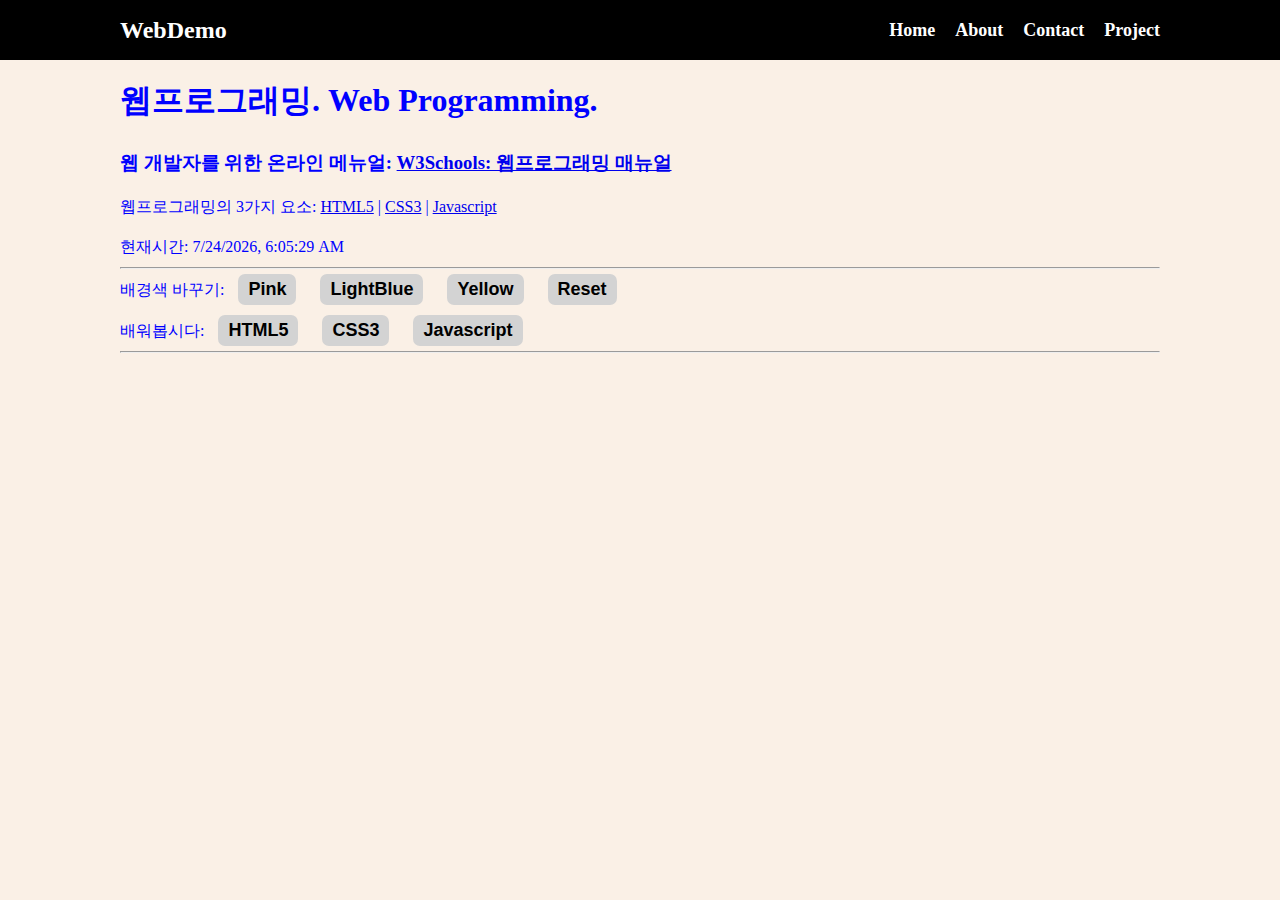
<file: index.html>
<!DOCTYPE html>
<html lang="en">
  <head>
    <meta charset="UTF-8" />
    <meta http-equiv="X-UA-Compatible" content="IE=edge" />
    <meta name="viewport" content="width=device-width, initial-scale=1.0" />
    <title>웹프로그래밍 홈</title>
    <link rel="stylesheet" href="style.css" />
  </head>
  <body>
    <nav class="navbar">
      <div class="container">
        <div class="logo">WebDemo</div>
        <ul class="nav">
          <li>
            <a href="index.html">Home</a>
          </li>
          <li>
            <a href="about.html">About</a>
          </li>
          <li>
            <a href="contact.html">Contact</a>
          </li>
          <li>
            <a href="project.html">Project</a>
          </li>
        </ul>
      </div>
    </nav>

    <!--메인 섹션-->
    <section class="main">
      <div class="container">
        <h1>웹프로그래밍. Web Programming.</h1>

        <h3>
          웹 개발자를 위한 온라인 메뉴얼:
          <a href="https://www.w3schools.com/"
            >W3Schools: 웹프로그래밍 매뉴얼</a
          >
        </h3>

        <p>
          웹프로그래밍의 3가지 요소:
          <a href="https://www.w3schools.com/html/default.asp">HTML5</a> |
          <a href="https://www.w3schools.com/css/default.asp">CSS3</a> |
          <a href="https://www.w3schools.com/js/default.asp">Javascript</a>
        </p>

        <p>현재시간: <span id="time"></span></p>
        <hr />
        <p>
          배경색 바꾸기:
          <button onclick="pink()">Pink</button>
          <button onclick="lightblue()">LightBlue</button>
          <button onclick="yellow()">Yellow</button>
          <button onclick="reset()">Reset</button>
        </p>

        <p>
          배워봅시다:
          <button onmouseover="showhtml()" onmouseout="hide()">HTML5</button>
          <button onmouseover="showcss()" onmouseout="hide()">CSS3</button>
          <button onmouseover="showjs()" onmouseout="hide()">Javascript</button>
        </p>
        <hr />
        <br />
        <div>
          <img id="fig" height="200px" />
          <p id="desc"></p>
        </div>
      </div>
    </section>

    <script src="main.js"></script>
  </body>
</html>
</file>
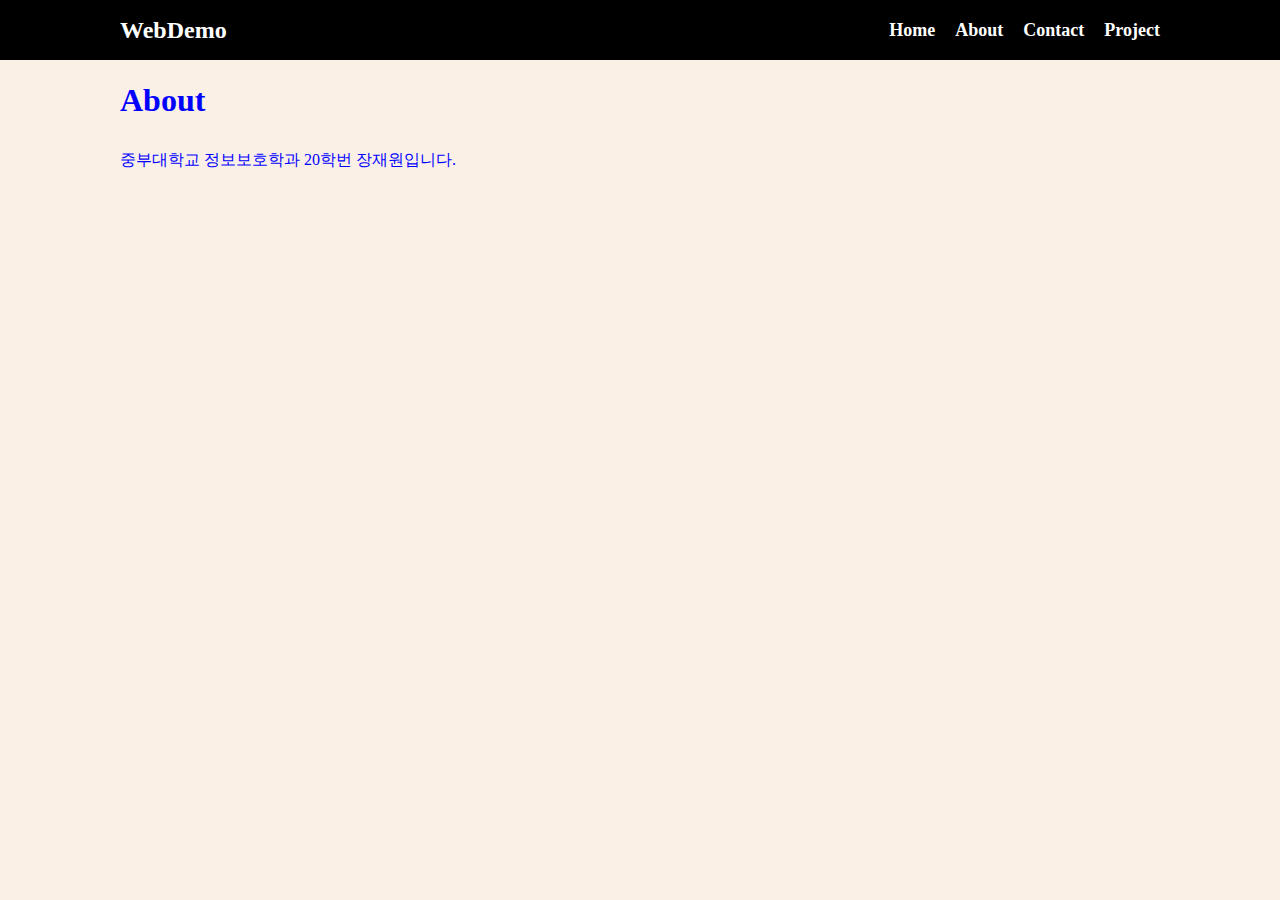
<file: about.html>
<!DOCTYPE html>
<html lang="en">
  <head>
    <meta charset="UTF-8" />
    <meta http-equiv="X-UA-Compatible" content="IE=edge" />
    <meta name="viewport" content="width=device-width, initial-scale=1.0" />
    <title>웹프로그래밍 소개</title>
    <link rel="stylesheet" href="style.css" />
  </head>
  <body>
    <nav class="navbar">
      <div class="container">
        <div class="logo">WebDemo</div>
        <ul class="nav">
          <li>
            <a href="index.html">Home</a>
          </li>
          <li>
            <a href="about.html">About</a>
          </li>
          <li>
            <a href="contact.html">Contact</a>
          </li>
          <li>
            <a href="project.html">Project</a>
          </li>
        </ul>
      </div>
    </nav>

    <!--메인 섹션-->
    <section class="main">
      <div class="container">
        <h1>About</h1>

        <p>중부대학교 정보보호학과 20학번 장재원입니다.</p>
        </div>
      </div>
    </section>

    <script src="main.js"></script>
  </body>
</html>
</file>
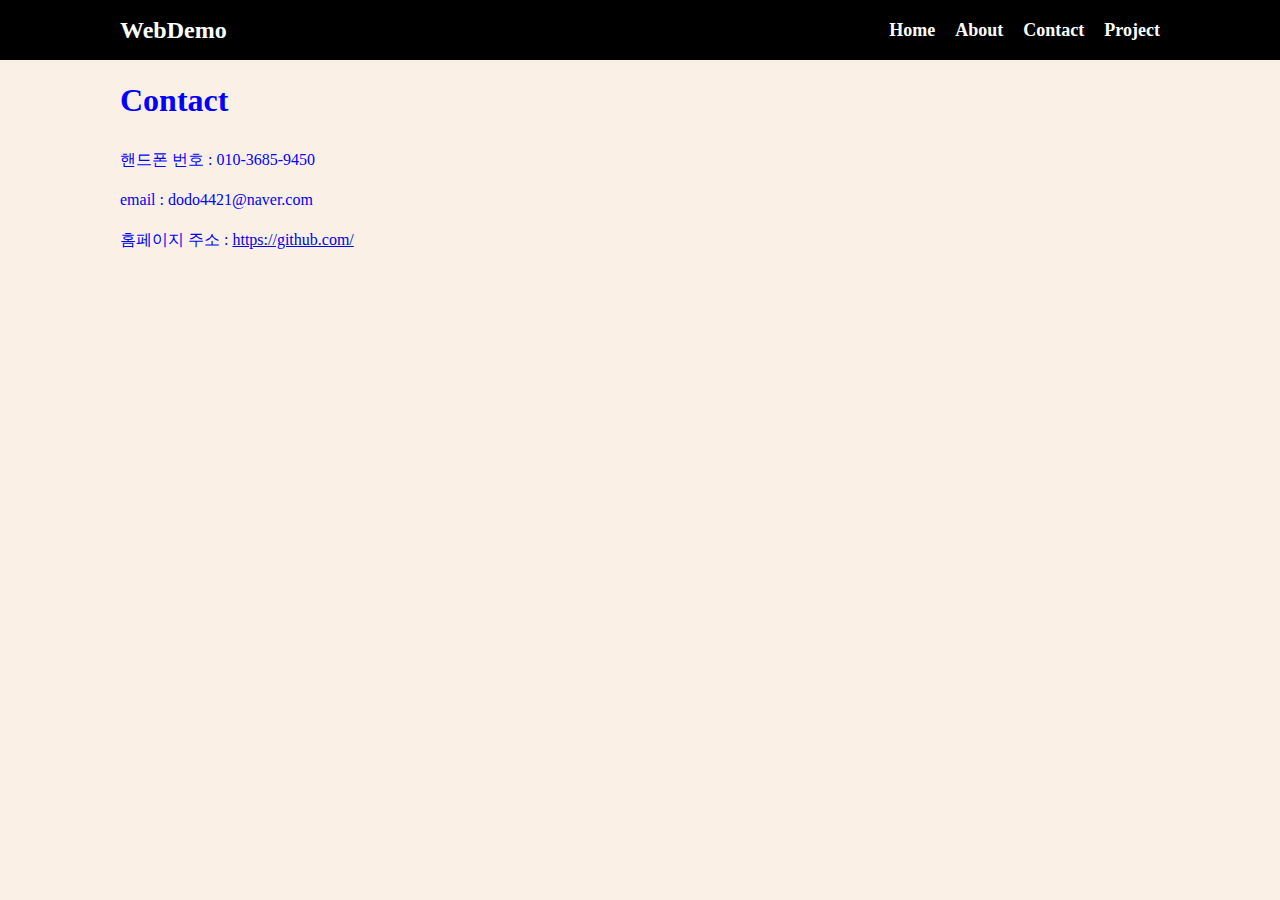
<file: contact.html>
<!DOCTYPE html>
<html lang="en">
  <head>
    <meta charset="UTF-8" />
    <meta http-equiv="X-UA-Compatible" content="IE=edge" />
    <meta name="viewport" content="width=device-width, initial-scale=1.0" />
    <title>웹프로그래밍 컨택트</title>
    <link rel="stylesheet" href="style.css" />
  </head>
  <body>
    <nav class="navbar">
      <div class="container">
        <div class="logo">WebDemo</div>
        <ul class="nav">
          <li>
            <a href="index.html">Home</a>
          </li>
          <li>
            <a href="about.html">About</a>
          </li>
          <li>
            <a href="contact.html">Contact</a>
          </li>
          <li>
            <a href="project.html">Project</a>
          </li>
        </ul>
      </div>
    </nav>

    <!--메인 섹션-->
    <section class="main">
      <div class="container">
        <h1>Contact</h1>

        <p>핸드폰 번호 : 010-3685-9450</p>
        <p> email : dodo4421@naver.com</p>
        <p> 홈페이지 주소 : <a href="https://github.com/">https://github.com/</a>
        </p>
        </div>
      </div>
    </section>

    <script src="main.js"></script>
  </body>
</html>
</file>
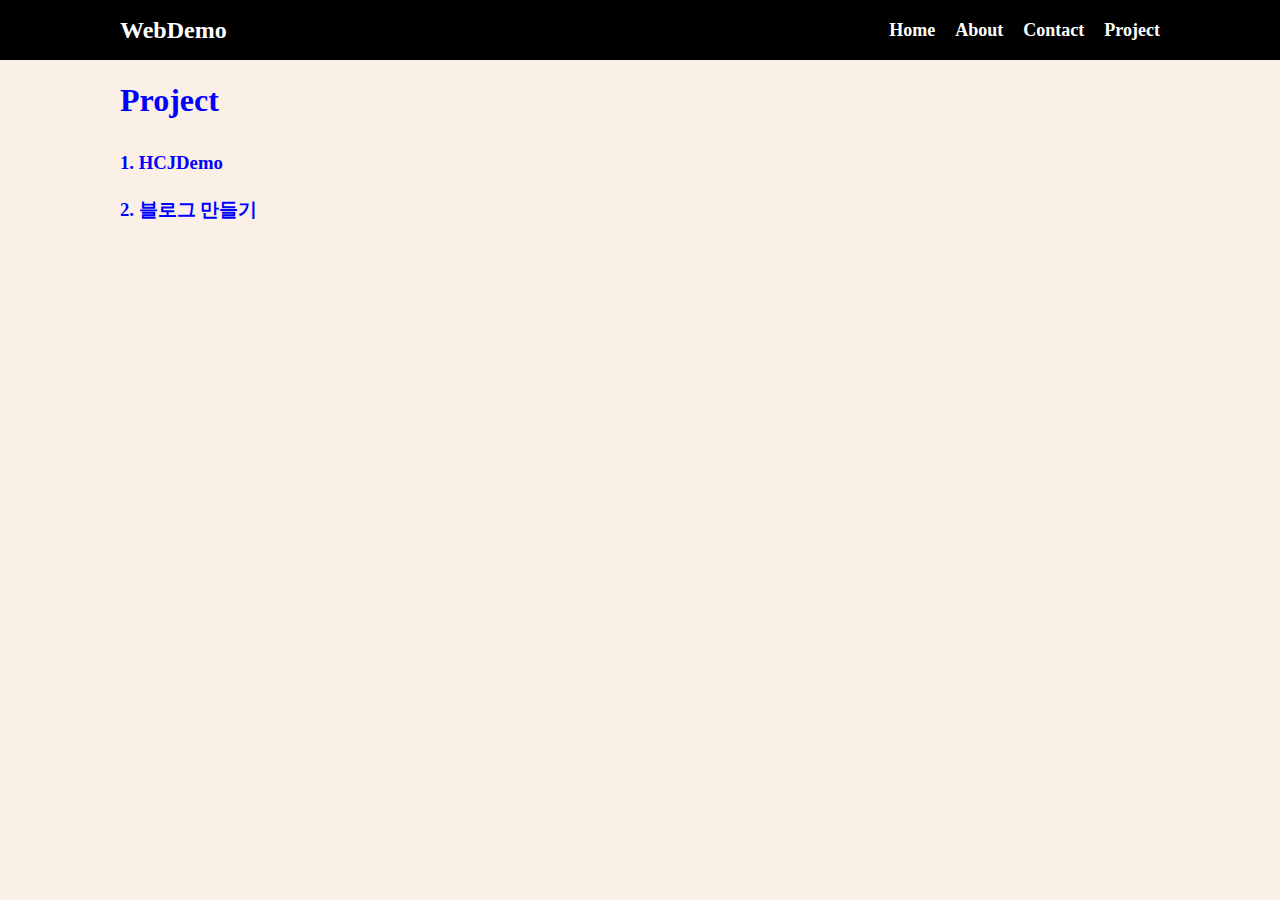
<file: project.html>
<!DOCTYPE html>
<html lang="en">
  <head>
    <meta charset="UTF-8" />
    <meta http-equiv="X-UA-Compatible" content="IE=edge" />
    <meta name="viewport" content="width=device-width, initial-scale=1.0" />
    <title>웹프로그래밍 프로젝트</title>
    <link rel="stylesheet" href="style.css" />
  </head>
  <body>
    <nav class="navbar">
      <div class="container">
        <div class="logo">WebDemo</div>
        <ul class="nav">
          <li>
            <a href="index.html">Home</a>
          </li>
          <li>
            <a href="about.html">About</a>
          </li>
          <li>
            <a href="contact.html">Contact</a>
          </li>
          <li>
            <a href="project.html">Project</a>
          </li>
        </ul>
      </div>
    </nav>

    <!--메인 섹션-->
    <section class="main">
      <div class="container">
        <h1>Project</h1>

        <h3>1. HCJDemo</h3>
        <h3>2. 블로그 만들기</h3>
    
        </div>
      </div>
    </section>

    <script src="main.js"></script>
  </body>
</html>
</file>
<file: style.css>
* {
  box-sizing: border-box;
  padding: 0;
  margin: 0;
}

body {
  font-size: 16px;
  line-height: 1.5;
  color: black;
  background: linen;
}

ul {
  list-style-type: none;
}

.container {
  max-width: 1100px;
  margin: 0 auto;
  padding: 0 30px;
}

.main {
  color: blue;
  line-height: 2.5;
}

.navbar {
  background-color: black;
  color: #fff;
  height: 60px;
}

.navbar .container {
  display: flex;
  flex-direction: row; /*column으로 할 수 있다 */
  justify-content: space-between; /*round 가능*/
  align-items: center; /*end 가능*/
  height: 100%;
}

.navbar ul {
  display: flex;
  flex-direction: row;
}

.navbar ul li {
  margin-left: 20px;
}

.navbar .logo {
  font-size: x-large;
  font-weight: bold;
}

.navbar a {
  color: #fff;
  text-decoration: none;
  font-size: 18px;
  font-weight: bold;
}

.navbar a:hover {
  border-bottom: 2px #fff solid;
  color: #ddd;
}

button {
  padding: 5px 10px;
  margin: 5px 10px;
  font-size: large;
  font-weight: bold;
  background-color: lightgrey;
  border-radius: 7px;
  border-width: 0px;
}

button:hover {
  color: red;
  background-color: yellow;
}
</file>
